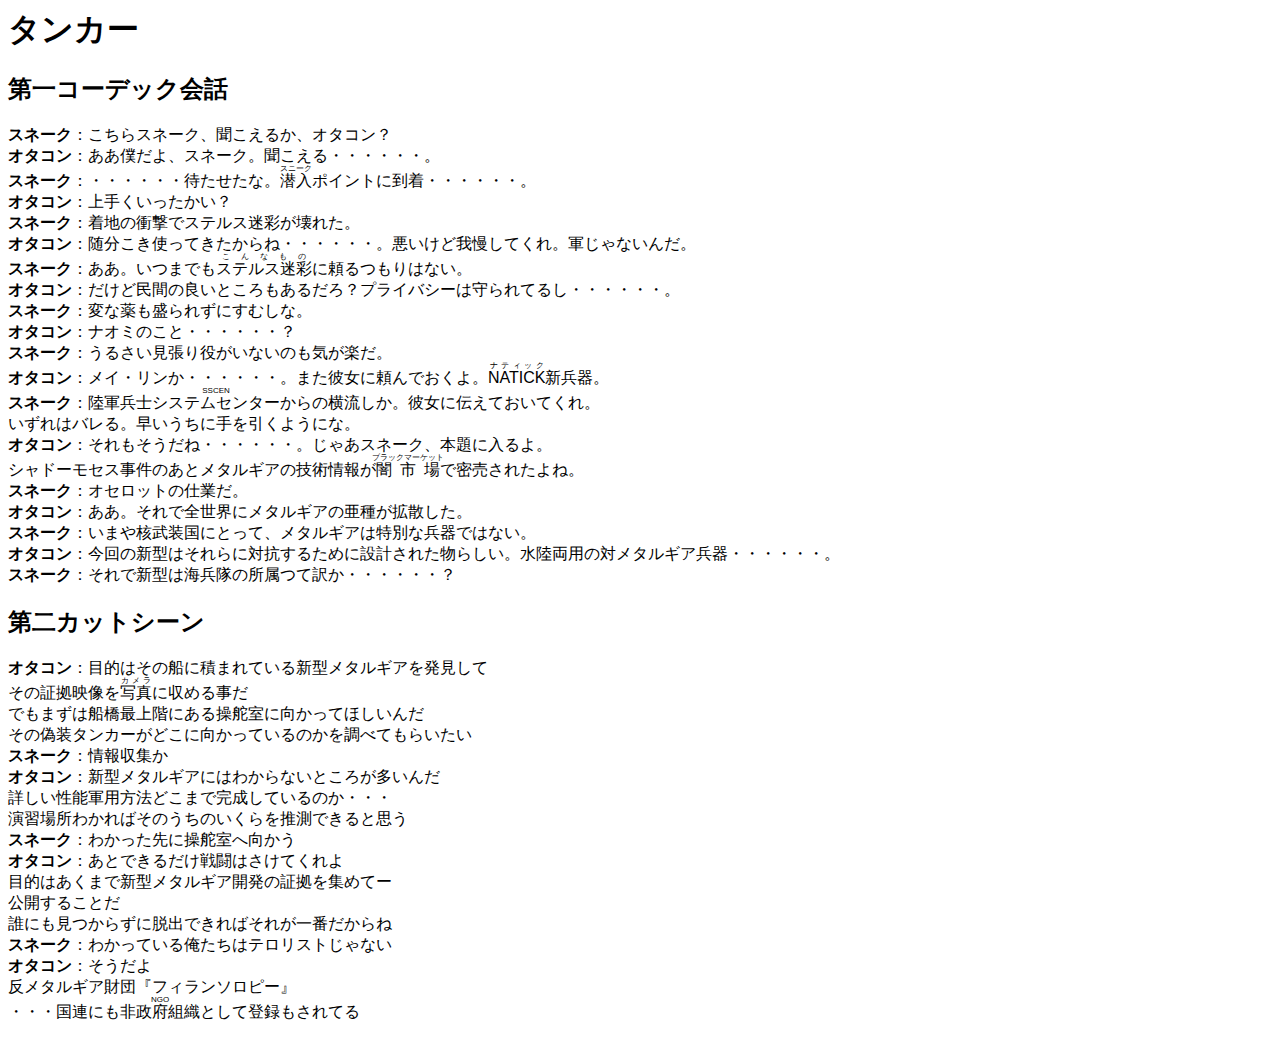
<file: tanker.html>
<html>
  <head>
    <link rel="stylesheet" href="site.css">
    <link href="https://cdn.jsdelivr.net/npm/bootstrap@5.3.6/dist/css/bootstrap.min.css" rel="stylesheet" integrity="sha384-4Q6Gf2aSP4eDXB8Miphtr37CMZZQ5oXLH2yaXMJ2w8e2ZtHTl7GptT4jmndRuHDT" crossorigin="anonymous">
  </head>
</html>
<body>
<h1>タンカー</h1>
<h2> 第一コーデック会話</h2>
<p>
  <b>スネーク</b>：こちらスネーク、聞こえるか、オタコン？<br/>
  <b>オタコン</b>：ああ僕だよ、スネーク。聞こえる・・・・・・。<br/>
  <b>スネーク</b>：・・・・・・待たせたな。<ruby>潜入<rt>スニーク</rt></ruby>ポイントに到着・・・・・・。<br/>
  <b>オタコン</b>：上手くいったかい？<br/>
  <b>スネーク</b>：着地の衝撃でステルス迷彩が壊れた。<br/>
  <b>オタコン</b>：随分こき使ってきたからね・・・・・・。悪いけど我慢してくれ。軍じゃないんだ。<br/>
  <b>スネーク</b>：ああ。いつまでも<ruby>ステルス迷彩<rt>こんなもの</rt></ruby>に頼るつもりはない。<br/>
  <b>オタコン</b>：だけど民間の良いところもあるだろ？プライバシーは守られてるし・・・・・・。<br/>
  <b>スネーク</b>：変な薬も盛られずにすむしな。<br/>
  <b>オタコン</b>：ナオミのこと・・・・・・？<br/>
  <b>スネーク</b>：うるさい見張り役がいないのも気が楽だ。<br/>
  <b>オタコン</b>：メイ・リンか・・・・・・。また彼女に頼んでおくよ。<ruby>NATICK<rt>ナティック</rt></ruby>新兵器。<br/>
  <b>スネーク</b>：陸軍兵士<ruby>システムセンター<rt>SSCEN</rt></ruby>からの横流しか。彼女に伝えておいてくれ。<br/>
  いずれはバレる。早いうちに手を引くようにな。<br/>
  <b>オタコン</b>：それもそうだね・・・・・・。じゃあスネーク、本題に入るよ。<br/>
  シャドーモセス事件のあとメタルギアの技術情報が<ruby>闇市場<rt>ブラックマーケット</rt></ruby>で密売されたよね。<br/>
  <b>スネーク</b>：オセロットの仕業だ。<br/>
  <b>オタコン</b>：ああ。それで全世界にメタルギアの亜種が拡散した。<br/>
  <b>スネーク</b>：いまや核武装国にとって、メタルギアは特別な兵器ではない。<br/>
  <b>オタコン</b>：今回の新型はそれらに対抗するために設計された物らしい。水陸両用の対メタルギア兵器・・・・・・。<br/>
  <b>スネーク</b>：それで新型は海兵隊の所属つて訳か・・・・・・？<br/>
</p>
<h2> 第二カットシーン </h2>
<p>
  <b>オタコン</b>：目的はその船に積まれている新型メタルギアを発見して<br/>
  その証拠映像を<ruby>写真<rt>カメラ</rt></ruby>に収める事だ<br/>
  でもまずは船橋最上階にある操舵室に向かってほしいんだ<br/>
  その偽装タンカーがどこに向かっているのかを調べてもらいたい<br/>
  <b>スネーク</b>：情報収集か<br/>
  <b>オタコン</b>：新型メタルギアにはわからないところが多いんだ<br/>
  詳しい性能軍用方法どこまで完成しているのか・・・<br/>
  演習場所わかればそのうちのいくらを推測できると思う<br/>
  <b>スネーク</b>：わかった先に操舵室へ向かう<br/>
  <b>オタコン</b>：あとできるだけ戦闘はさけてくれよ<br/>
  目的はあくまで新型メタルギア開発の証拠を集めてー<br/>
  公開することだ<br/>
  誰にも見つからずに脱出できればそれが一番だからね<br/>
  <b>スネーク</b>：わかっている俺たちはテロリストじゃない<br/>
  <b>オタコン</b>：そうだよ<br/>
  反メタルギア財団『フィランソロピー』<br/>
  ・・・国連にも<ruby>非政府組織<rt>NGO</rt>として登録もされてる
</p>
    </body>
</file>
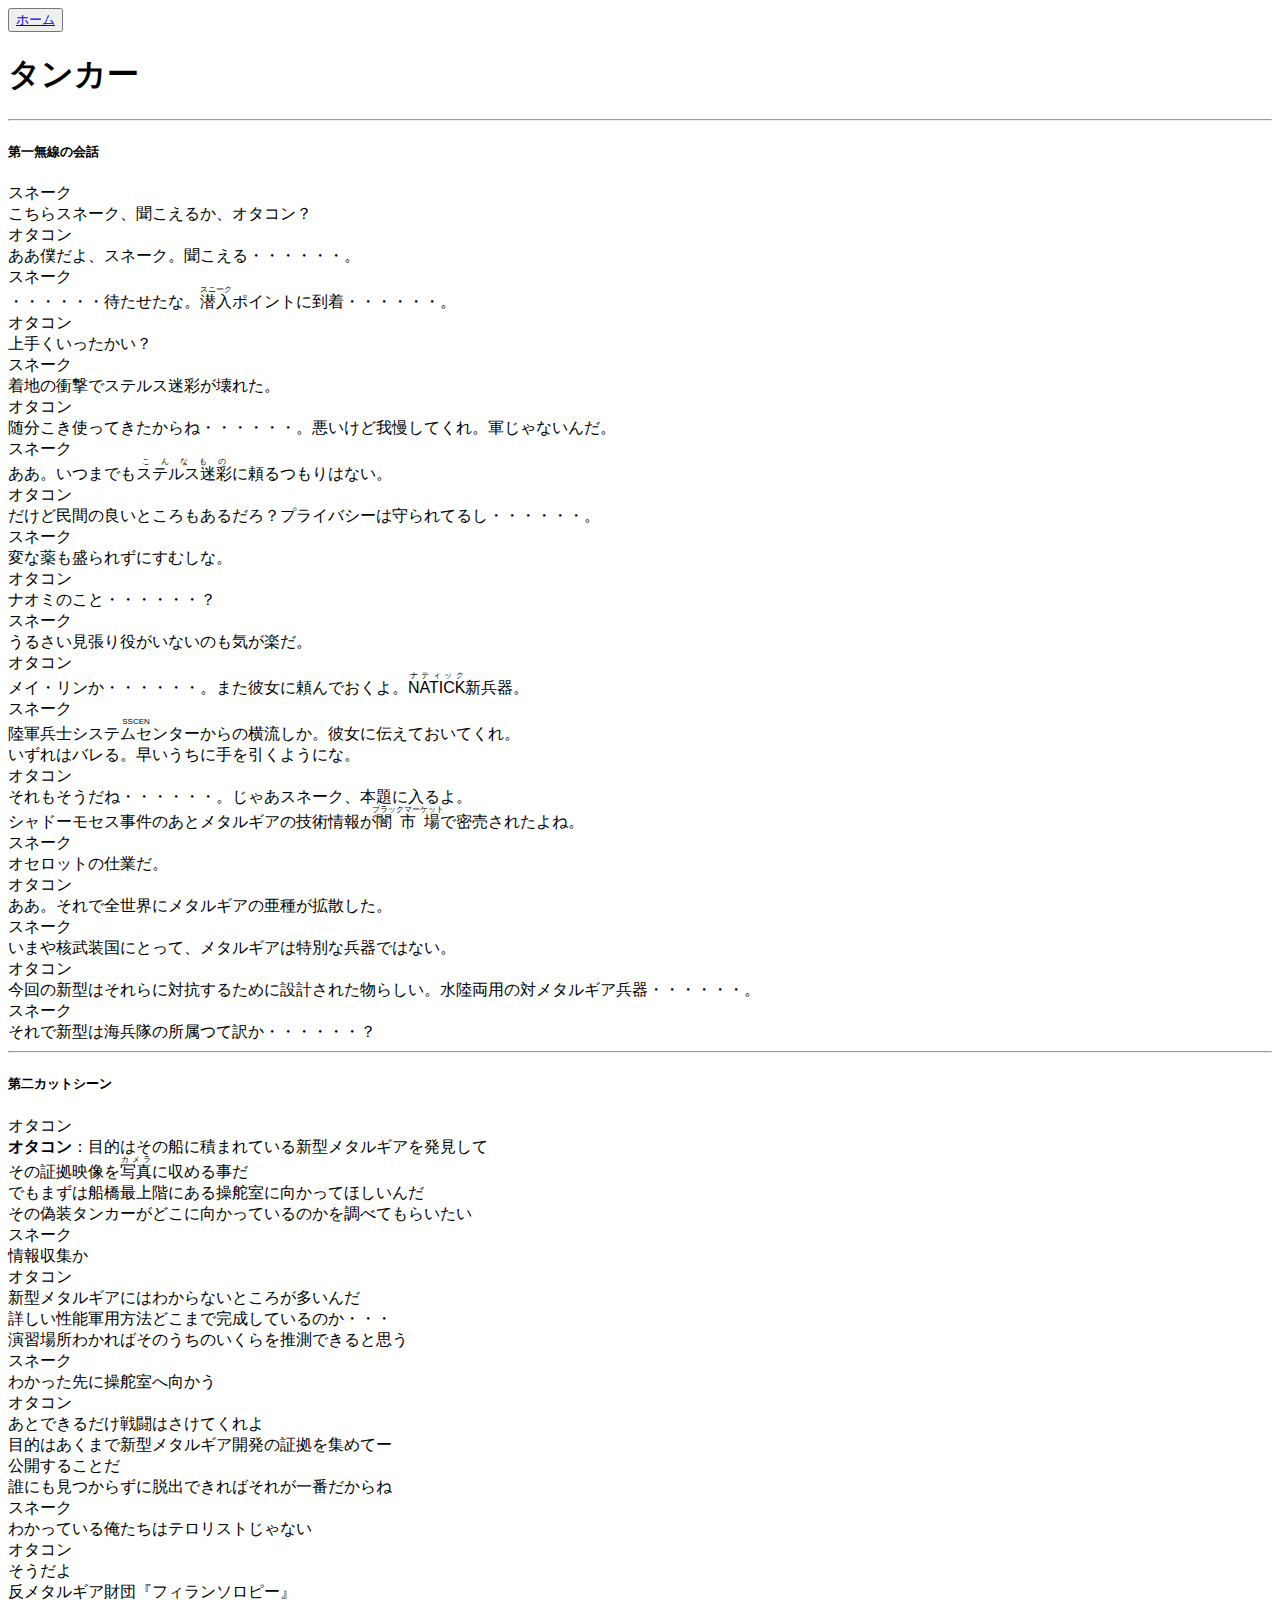
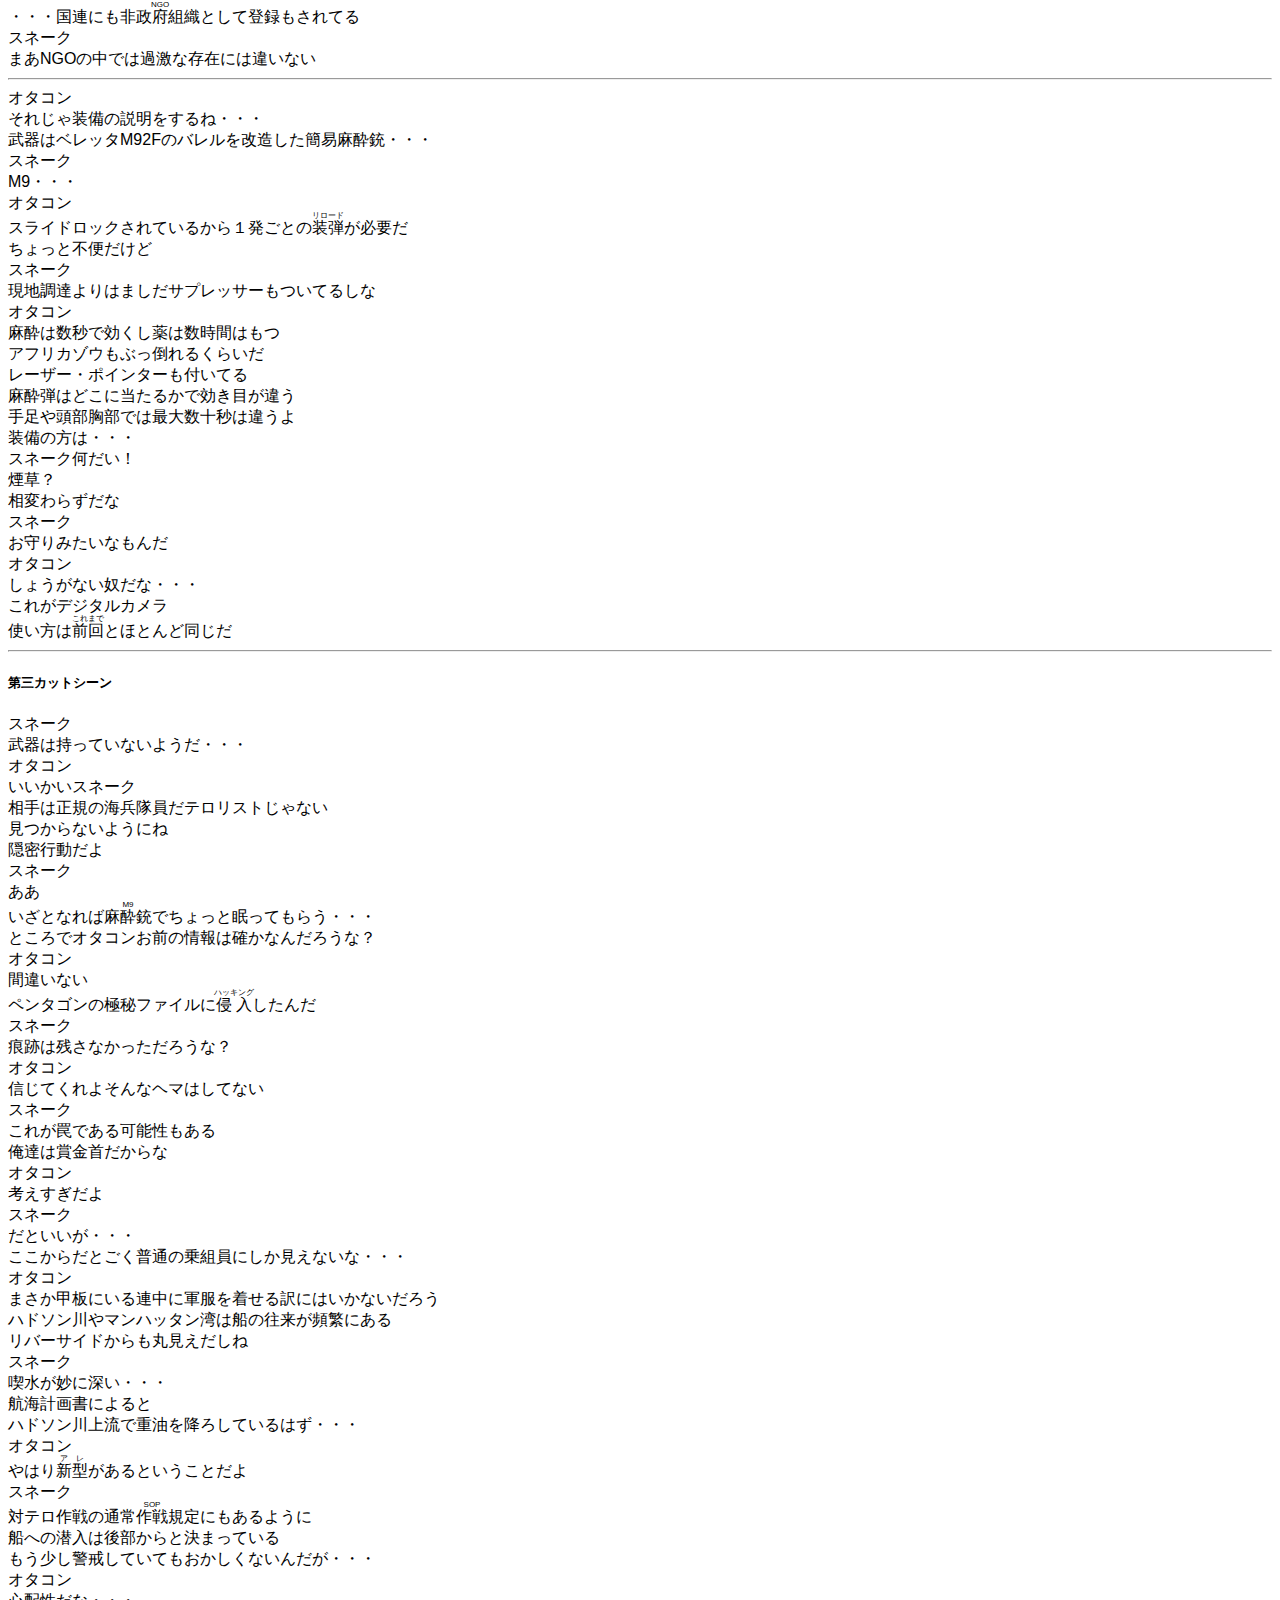
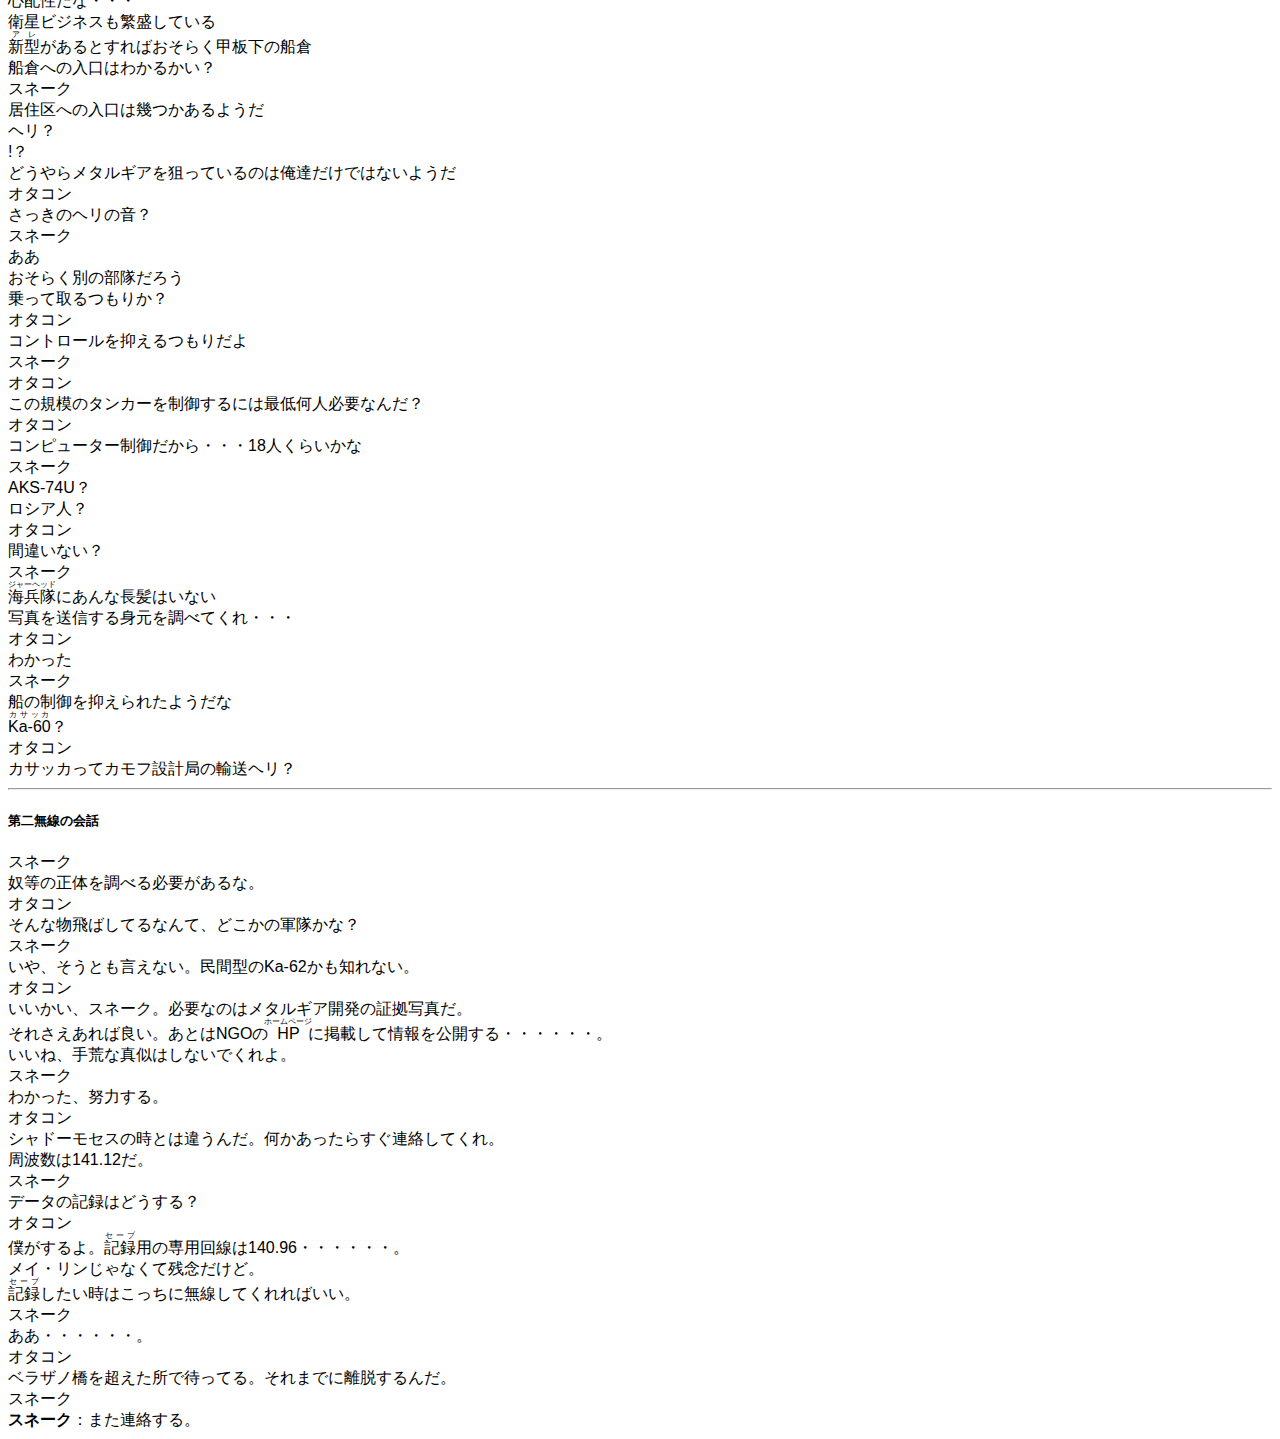
<file: mgs2/tanker.html>
<html>

<head>
  <link rel="stylesheet" href="../site.css">
  <link href="https://cdn.jsdelivr.net/npm/bootstrap@5.3.6/dist/css/bootstrap.min.css" rel="stylesheet"
    integrity="sha384-4Q6Gf2aSP4eDXB8Miphtr37CMZZQ5oXLH2yaXMJ2w8e2ZtHTl7GptT4jmndRuHDT" crossorigin="anonymous">
</head>

</html>

<body class="col-12 p-5">
  <button class="btn btn-primary">
    <a class="text-decoration-none text-white" href="/">ホーム</a>
  </button>
  <h1 class="fw-bold">タンカー</h1>
  <hr>
  <h5 class="fw-bold">第一無線の会話</h5>
  <div>
    <div class="mb-2">
      <span class="fw-bold text-decoration-underline">スネーク</span><br />
      <span class="inline-span">こちらスネーク、聞こえるか、オタコン？</span><br />
    </div>
    <div class="mb-2">
      <span class="fw-bold text-decoration-underline">オタコン</span><br />
      <span class="inline-span">ああ僕だよ、スネーク。聞こえる・・・・・・。</span><br />
    </div>
    <div class="mb-2">
      <span class="fw-bold text-decoration-underline">スネーク</span><br />
      <span class="inline-span">・・・・・・待たせたな。<ruby>潜入<rt>スニーク</rt></ruby>ポイントに到着・・・・・・。</span><br />
    </div>
    <div class="mb-2">
      <span class="fw-bold text-decoration-underline">オタコン</span><br />
      <span class="inline-span">上手くいったかい？</span><br />
    </div>
    <div class="mb-2">
      <span class="fw-bold text-decoration-underline">スネーク</span><br />
      <span class="inline-span">着地の衝撃でステルス迷彩が壊れた。</span><br />
    </div>
    <div class="mb-2">
      <span class="fw-bold text-decoration-underline">オタコン</span><br />
      <span class="inline-span">随分こき使ってきたからね・・・・・・。悪いけど我慢してくれ。軍じゃないんだ。</span><br />
    </div>
    <div class="mb-2">
      <span class="fw-bold text-decoration-underline">スネーク</span><br />
      <span class="inline-span">ああ。いつまでも<ruby>ステルス迷彩<rt>こんなもの</rt></ruby>に頼るつもりはない。</span><br />
    </div>
    <div class="mb-2">
      <span class="fw-bold text-decoration-underline">オタコン</span><br />
      <span class="inline-span">だけど民間の良いところもあるだろ？プライバシーは守られてるし・・・・・・。</span><br />
    </div>
    <div class="mb-2">
      <span class="fw-bold text-decoration-underline">スネーク</span><br />
      <span class="inline-span">変な薬も盛られずにすむしな。</span><br />
    </div>
    <div class="mb-2">
      <span class="fw-bold text-decoration-underline">オタコン</span><br />
      <span class="inline-span">ナオミのこと・・・・・・？</span><br />
    </div>
    <div class="mb-2">
      <span class="fw-bold text-decoration-underline">スネーク</span><br />
      <span class="inline-span">うるさい見張り役がいないのも気が楽だ。</span><br />
    </div>
    <div class="mb-2">
      <span class="fw-bold text-decoration-underline">オタコン</span><br />
      <span class="inline-span">メイ・リンか・・・・・・。また彼女に頼んでおくよ。<ruby>NATICK<rt>ナティック</rt></ruby>新兵器。</span><br />
    </div>
    <div class="mb-2">
      <span class="fw-bold text-decoration-underline">スネーク</span><br />
      <span class="inline-span">陸軍兵士<ruby>システムセンター<rt>SSCEN</rt></ruby>からの横流しか。彼女に伝えておいてくれ。</span><br />
      <span class="inline-span">いずれはバレる。早いうちに手を引くようにな。</span><br />
    </div>
    <div class="mb-2">
      <span class="fw-bold text-decoration-underline">オタコン</span><br />
      <span class="inline-span">それもそうだね・・・・・・。じゃあスネーク、本題に入るよ。</span><br />
      <span class="inline-span">シャドーモセス事件のあとメタルギアの技術情報が<ruby>闇市場<rt>ブラックマーケット</rt></ruby>で密売されたよね。</span><br />
    </div>
    <div class="mb-2">
      <span class="fw-bold text-decoration-underline">スネーク</span><br />
      <span class="inline-span">オセロットの仕業だ。</span><br />
    </div>
    <div class="mb-2">
      <span class="fw-bold text-decoration-underline">オタコン</span><br />
      <span class="inline-span">ああ。それで全世界にメタルギアの亜種が拡散した。</span><br />
    </div>
    <div class="mb-2">
      <span class="fw-bold text-decoration-underline">スネーク</span><br />
      <span class="inline-span">いまや核武装国にとって、メタルギアは特別な兵器ではない。</span><br />
    </div>
    <div class="mb-2">
      <span class="fw-bold text-decoration-underline">オタコン</span><br />
      <span class="inline-span">今回の新型はそれらに対抗するために設計された物らしい。水陸両用の対メタルギア兵器・・・・・・。</span><br />
    </div>
    <div class="mb-2">
      <span class="fw-bold text-decoration-underline">スネーク</span><br />
      <span class="inline-span">それで新型は海兵隊の所属つて訳か・・・・・・？</span><br />
    </div>
  </div>
  <hr>
  <h5 class="fw-bold">第二カットシーン</h5>
  <div>
    <div class="mb-2">
      <span class="fw-bold text-decoration-underline">オタコン</span><br />
    </div>
    <span class="inline-span"><b>オタコン</b>：目的はその船に積まれている新型メタルギアを発見して</span><br />
    <span class="inline-span">その証拠映像を<ruby>写真<rt>カメラ</rt></ruby>に収める事だ</span><br />
    <span class="inline-span">でもまずは船橋最上階にある操舵室に向かってほしいんだ</span><br />
    <span class="inline-span">その偽装タンカーがどこに向かっているのかを調べてもらいたい</span><br />
    <div class="mb-2">
      <span class="fw-bold text-decoration-underline">スネーク</span><br />
      <span class="inline-span">情報収集か</span><br />
    </div>
    <div class="mb-2">
      <span class="fw-bold text-decoration-underline">オタコン</span><br />
      <span class="inline-span">新型メタルギアにはわからないところが多いんだ</span><br />
      <span class="inline-span">詳しい性能軍用方法どこまで完成しているのか・・・</span><br />
      <span class="inline-span">演習場所わかればそのうちのいくらを推測できると思う</span><br />
    </div>
    <div class="mb-2">
      <span class="fw-bold text-decoration-underline">スネーク</span><br />
      <span class="inline-span">わかった先に操舵室へ向かう</span><br />
    </div>
    <div class="mb-2">
      <span class="fw-bold text-decoration-underline">オタコン</span><br />
      <span class="inline-span">あとできるだけ戦闘はさけてくれよ</span><br />
      <span class="inline-span">目的はあくまで新型メタルギア開発の証拠を集めてー</span><br />
      <span class="inline-span">公開することだ</span><br />
      <span class="inline-span">誰にも見つからずに脱出できればそれが一番だからね</span><br />
    </div>
    <div class="mb-2">
      <span class="fw-bold text-decoration-underline">スネーク</span><br />
      <span class="inline-span">わかっている俺たちはテロリストじゃない</span><br />
    </div>
    <div class="mb-2">
      <span class="fw-bold text-decoration-underline">オタコン</span><br />
      <span class="inline-span">そうだよ</span><br />
      <span class="inline-span">反メタルギア財団『フィランソロピー』</span><br />
      <span class="inline-span">・・・国連にも<ruby>非政府組織<rt>NGO</rt>として登録もされてる</span><br />
    </div>
    <div class="mb-2">
      <span class="fw-bold text-decoration-underline">スネーク</span><br />
      <span class="inline-span">まあNGOの中では過激な存在には違いない</span><br />
    </div>
    <hr>
    <div class="mb-2">
      <span class="fw-bold text-decoration-underline">オタコン</span><br />
      <span class="inline-span">それじゃ装備の説明をするね・・・</span><br />
      <span class="inline-span">武器はベレッタM92Fのバレルを改造した簡易麻酔銃・・・</span><br />
    </div>
    <div class="mb-2">
      <span class="fw-bold text-decoration-underline">スネーク</span><br />
      <span class="inline-span">M9・・・</span><br />
    </div>
    <div class="mb-2">
      <span class="fw-bold text-decoration-underline">オタコン</span><br />
      <span class="inline-span">スライドロックされているから１発ごとの<ruby>装弾<rt>リロード</rt></ruby>が必要だ</span><br />
      <span class="inline-span">ちょっと不便だけど</span><br />
    </div>
    <div class="mb-2">
      <span class="fw-bold text-decoration-underline">スネーク</span><br />
      <span class="inline-span">現地調達よりはましだサプレッサーもついてるしな</span><br />
    </div>
    <div class="mb-2">
      <span class="fw-bold text-decoration-underline">オタコン</span><br />
      <span class="inline-span">麻酔は数秒で効くし薬は数時間はもつ</span><br />
      <span class="inline-span">アフリカゾウもぶっ倒れるくらいだ</span><br />
      <span class="inline-span">レーザー・ポインターも付いてる</span><br />
      <span class="inline-span">麻酔弾はどこに当たるかで効き目が違う</span><br />
      <span class="inline-span">手足や頭部胸部では最大数十秒は違うよ</span><br />
      <span class="inline-span">装備の方は・・・</span><br />
      <span class="inline-span">スネーク何だい！</span><br />
      <span class="inline-span">煙草？</span><br />
      <span class="inline-span">相変わらずだな</span><br />
    </div>
    <div class="mb-2">
      <span class="fw-bold text-decoration-underline">スネーク</span><br />
      <span class="inline-span">お守りみたいなもんだ</span><br />
    </div>
    <div class="mb-2">
      <span class="fw-bold text-decoration-underline">オタコン</span><br />
      <span class="inline-span">しょうがない奴だな・・・</span><br />
      <span class="inline-span">これがデジタルカメラ</span><br />
      <span class="inline-span">使い方は<ruby>前回<rt>これまで</rt></ruby>とほとんど同じだ</span><br />
    </div>
    <hr>
  </div>
  <h5 class="fw-bold">第三カットシーン</h5>
  <div>
    <div class="mb-2">
      <span class="fw-bold text-decoration-underline">スネーク</span><br />
      <span class="inline-span">武器は持っていないようだ・・・</span><br />
    </div>
    <div class="mb-2">
      <span class="fw-bold text-decoration-underline">オタコン</span><br />
      <span class="inline-span">いいかいスネーク</span><br />
      <span class="inline-span">相手は正規の海兵隊員だテロリストじゃない</span><br />
      <span class="inline-span">見つからないようにね</span><br />
      <span class="inline-span">隠密行動だよ</span><br />
    </div>
    <div class="mb-2">
      <span class="fw-bold text-decoration-underline">スネーク</span><br />
      <span class="inline-span">ああ</span><br />
      <span class="inline-span">いざとなれば<ruby>麻酔銃<rt>M9</rt></ruby>でちょっと眠ってもらう・・・</span><br />
      <span class="inline-span">ところでオタコンお前の情報は確かなんだろうな？</span><br />
    </div>
    <div class="mb-2">
      <span class="fw-bold text-decoration-underline">オタコン</span><br />
      <span class="inline-span">間違いない</span><br />
      <span class="inline-span">ペンタゴンの極秘ファイルに<ruby>侵入<rt>ハッキング</rt></ruby>したんだ</span><br />
    </div>
    <div class="mb-2">
      <span class="fw-bold text-decoration-underline">スネーク</span><br />
      <span class="inline-span">痕跡は残さなかっただろうな？</span><br />
    </div>
    <div class="mb-2">
      <span class="fw-bold text-decoration-underline">オタコン</span><br />
      <span class="inline-span">信じてくれよそんなヘマはしてない</span><br />
    </div>
    <div class="mb-2">
      <span class="fw-bold text-decoration-underline">スネーク</span><br />
      <span class="inline-span">これが罠である可能性もある</span><br />
      <span class="inline-span">俺達は賞金首だからな</span><br />
    </div>
    <div class="mb-2">
      <span class="fw-bold text-decoration-underline">オタコン</span><br />
      <span class="inline-span">考えすぎだよ</span><br />
    </div>
    <div class="mb-2">
      <span class="fw-bold text-decoration-underline">スネーク</span><br />
      <span class="inline-span">だといいが・・・</span><br />
      <span class="inline-span">ここからだとごく普通の乗組員にしか見えないな・・・</span><br />
    </div>
    <div class="mb-2">
      <span class="fw-bold text-decoration-underline">オタコン</span><br />
      <span class="inline-span">まさか甲板にいる連中に軍服を着せる訳にはいかないだろう</span><br />
      <span class="inline-span">ハドソン川やマンハッタン湾は船の往来が頻繁にある</span><br />
      <span class="inline-span">リバーサイドからも丸見えだしね</span><br />
    </div>
    <div class="mb-2">
      <span class="fw-bold text-decoration-underline">スネーク</span><br />
      <span class="inline-span">喫水が妙に深い・・・</span><br />
      <span class="inline-span">航海計画書によると</span><br />
      <span class="inline-span">ハドソン川上流で重油を降ろしているはず・・・</span><br />
    </div>
    <div class="mb-2">
      <span class="fw-bold text-decoration-underline">オタコン</span><br />
      <span class="inline-span">やはり<ruby>新型<rt>アレ</rt></ruby>があるということだよ</span><br />
    </div>
    <div class="mb-2">
      <span class="fw-bold text-decoration-underline">スネーク</span><br />
      <span class="inline-span">対テロ作戦の通常<ruby>作戦<rt>SOP</rt></ruby>規定にもあるように</span><br />
      <span class="inline-span">船への潜入は後部からと決まっている</span><br />
      <span class="inline-span">もう少し警戒していてもおかしくないんだが・・・</span><br />
    </div>
    <div class="mb-2">
      <span class="fw-bold text-decoration-underline">オタコン</span><br />
      <span class="inline-span">心配性だな・・・</span><br />
      <span class="inline-span">衛星ビジネスも繁盛している</span><br />
      <span class="inline-span"><ruby>新型<rt>アレ</rt></ruby>があるとすればおそらく甲板下の船倉</span><br />
      <span class="inline-span">船倉への入口はわかるかい？</span><br />
    </div>
    <div class="mb-2">
      <span class="fw-bold text-decoration-underline">スネーク</span><br />
      <span class="inline-span">居住区への入口は幾つかあるようだ</span><br />
      <span class="inline-span">ヘリ？</span><br />
      <span class="inline-span">!？</span><br />
      <span class="inline-span">どうやらメタルギアを狙っているのは俺達だけではないようだ</span><br />
    </div>
    <div class="mb-2">
      <span class="fw-bold text-decoration-underline">オタコン</span><br />
      <span class="inline-span">さっきのヘリの音？</span><br />
    </div>
    <div class="mb-2">
      <span class="fw-bold text-decoration-underline">スネーク</span><br />
      <span class="inline-span">ああ</span><br />
      <span class="inline-span">おそらく別の部隊だろう</span><br />
      <span class="inline-span">乗って取るつもりか？</span><br />
    </div>
    <div class="mb-2">
      <span class="fw-bold text-decoration-underline">オタコン</span><br />
      <span class="inline-span">コントロールを抑えるつもりだよ</span><br />
    </div>
    <div class="mb-2">
      <span class="fw-bold text-decoration-underline">スネーク</span><br />
      <span class="inline-span">オタコン</span><br />
      <span class="inline-span">この規模のタンカーを制御するには最低何人必要なんだ？</span><br />
    </div>
    <div class="mb-2">
      <span class="fw-bold text-decoration-underline">オタコン</span><br />
      <span class="inline-span">コンピューター制御だから・・・18人くらいかな</span><br />
    </div>
    <div class="mb-2">
      <span class="fw-bold text-decoration-underline">スネーク</span><br />
      <span class="inline-span">AKS‐74U？</span><br />
      <span class="inline-span">ロシア人？</span><br />
    </div>
    <div class="mb-2">
      <span class="fw-bold text-decoration-underline">オタコン</span><br />
      <span class="inline-span">間違いない？</span><br />
    </div>
    <div class="mb-2">
      <span class="fw-bold text-decoration-underline">スネーク</span><br />
      <span class="inline-span"><ruby>海兵隊<rt>ジャーヘッド</rt></ruby>にあんな長髪はいない</span><br />
      <span class="inline-span">写真を送信する身元を調べてくれ・・・</span><br />
    </div>
    <div class="mb-2">
      <span class="fw-bold text-decoration-underline">オタコン</span><br />
      <span class="inline-span">わかった</span><br />
    </div>
    <div class="mb-2">
      <span class="fw-bold text-decoration-underline">スネーク</span><br />
      <span class="inline-span">船の制御を抑えられたようだな</span><br />
      <span class="inline-span"><ruby>Ka-60<rt>カサッカ</rt></ruby>？</span><br />
    </div>
    <div class="mb-2">
      <span class="fw-bold text-decoration-underline">オタコン</span><br />
      <span class="inline-span">カサッカってカモフ設計局の輸送ヘリ？</span><br />
    </div>
    <hr>
  </div>
  <h5 class="fw-bold">第二無線の会話</h5>
  <div class="mb-2">
    <span class="fw-bold text-decoration-underline">スネーク</span><br />
    <span class="mb-2 inline-span">奴等の正体を調べる必要があるな。</span><br />
  </div>
  <div class="mb-2">
    <span class="fw-bold text-decoration-underline">オタコン</span><br />
    <span class="mb-2 inline-span">そんな物飛ばしてるなんて、どこかの軍隊かな？</span><br />
  </div>
  <div class="mb-2">
    <span class="fw-bold text-decoration-underline">スネーク</span><br />
    <span class="mb-2 inline-span">いや、そうとも言えない。民間型のKa-62かも知れない。</span>
  </div>
  <div class="mb-2">
    <span class="fw-bold text-decoration-underline">オタコン</span><br />
    <span class="inline-span">いいかい、スネーク。必要なのはメタルギア開発の証拠写真だ。</span><br />
    <span class="inline-span">それさえあれば良い。あとはNGOの<ruby>HP<rt>ホームページ</rt></ruby>に掲載して情報を公開する・・・・・・。</span><br />
    <span class="inline-span">いいね、手荒な真似はしないでくれよ。</span><br />
  </div>
  <div class="mb-2">
    <span class="fw-bold text-decoration-underline">スネーク</span><br />
    <span class="inline-span">わかった、努力する。</span><br />
  </div>
  <div class="mb-2">
    <span class="fw-bold text-decoration-underline">オタコン</span><br />
    <span class="inline-span">シャドーモセスの時とは違うんだ。何かあったらすぐ連絡してくれ。</span><br />
    <span class="inline-span">周波数は141.12だ。</span><br />
  </div>
  <div class="mb-2">
    <span class="fw-bold text-decoration-underline">スネーク</span><br />
    <span class="inline-span">データの記録はどうする？</span><br />
  </div>
  <div class="mb-2">
    <span class="fw-bold text-decoration-underline">オタコン</span><br />
    <span class="inline-span">僕がするよ。<ruby>記録<rt>セーブ</rt></ruby>用の専用回線は140.96・・・・・・。</span><br />
    <span class="inline-span">メイ・リンじゃなくて残念だけど。</span><br />
    <span class="inline-span"><ruby>記録<rt>セーブ</rt></ruby>したい時はこっちに無線してくれればいい。</span><br />
  </div>
  <div class="mb-2">
    <span class="fw-bold text-decoration-underline">スネーク</span><br />
    <span class="inline-span">ああ・・・・・・。</span><br />
  </div>
  <div class="mb-2">
    <span class="fw-bold text-decoration-underline">オタコン</span><br />
    <span class="inline-span">ベラザノ橋を超えた所で待ってる。それまでに離脱するんだ。</span><br />
  </div>
  <div class="mb-2">
    <span class="fw-bold text-decoration-underline">スネーク</span><br />
    <span class="mb-2 inline-span"><b>スネーク</b>：また連絡する。</span><br />
  </div>
  </div>
</body>
</file>
<file: site.css>
body {
  font-family:"ヒラギノ角ゴ Pro W3", "Hiragino Kaku Gothic Pro",Osaka, "メイリオ", Meiryo, "ＭＳ Ｐゴシック", "MS PGothic", sans-serif;
}
</file>
